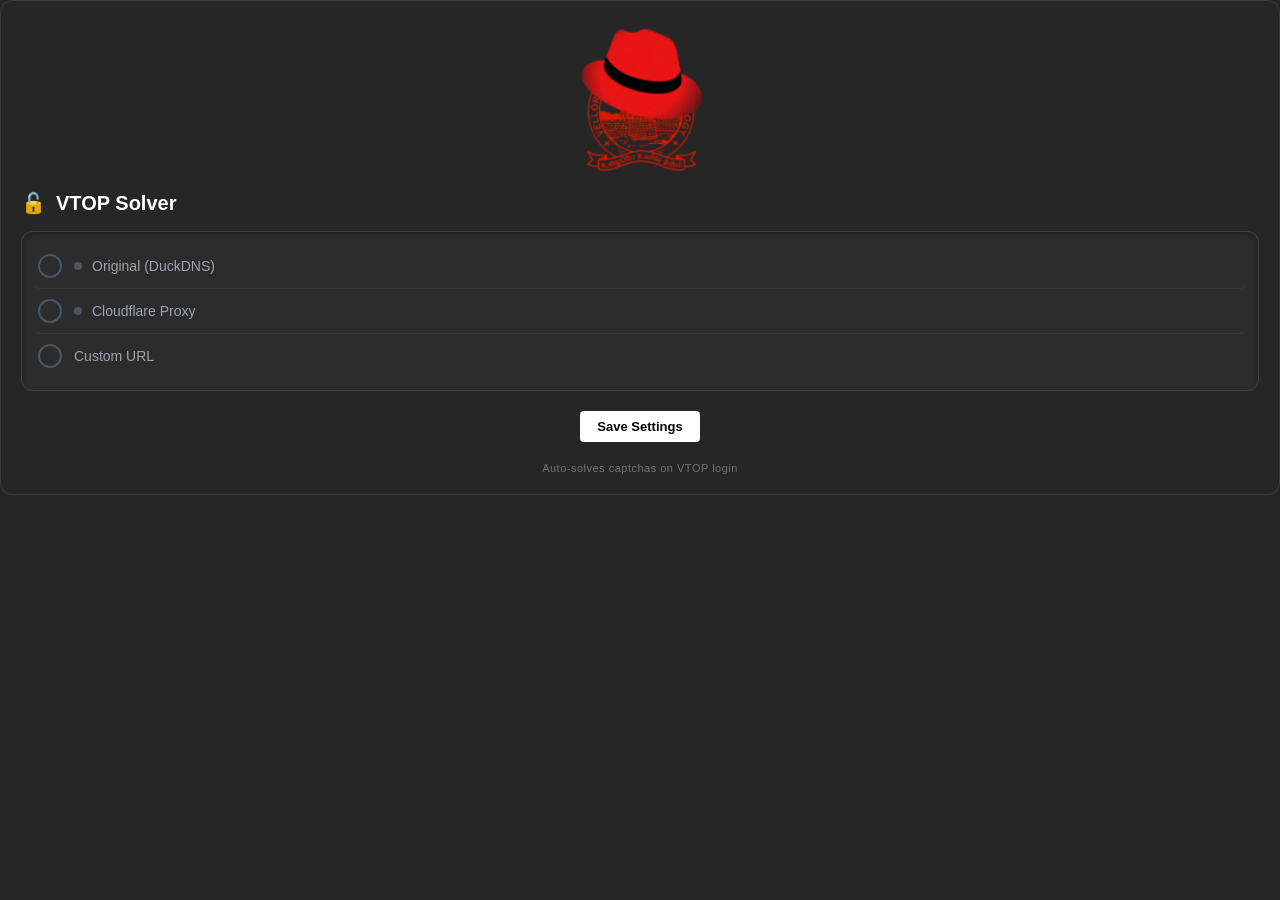
<file: extension/popup.html>
<!DOCTYPE html>
<html>

<head>
  <meta charset="UTF-8">
  <meta name="viewport" content="width=device-width, initial-scale=1.0">
  <style>
    html {
      background: transparent;
    }

    body {
      width: 100%;
      min-width: 300px;
      margin: 0;
      padding: 20px;
      background: rgba(0, 0, 0, 0.85);
      color: #fff;
      font-family: -apple-system, BlinkMacSystemFont, 'Segoe UI', sans-serif;
      font-size: 16px;
      border-radius: 12px;
      overflow: hidden;
      border: 1px solid rgba(255, 255, 255, 0.1);
      box-sizing: border-box;
    }

    h1 {
      font-size: 20px;
      margin: 0 0 16px 0;
      display: flex;
      align-items: center;
      gap: 10px;
    }

    h1::before {
      content: '🔓';
    }

    .status {
      background: rgba(255, 255, 255, 0.05);
      border-radius: 8px;
      padding: 14px;
      margin-bottom: 16px;
      font-size: 14px;
    }

    .status-dot {
      display: inline-block;
      width: 10px;
      height: 10px;
      border-radius: 50%;
      background: #4ade80;
      margin-right: 10px;
      animation: pulse 2s infinite;
    }

    @keyframes pulse {

      0%,
      100% {
        opacity: 1;
      }

      50% {
        opacity: 0.5;
      }
    }

    label {
      display: block;
      font-size: 14px;
      color: #9ca3af;
      margin-bottom: 6px;
    }

    input {
      width: 100%;
      box-sizing: border-box;
      padding: 10px;
      border: 1px solid #4b5563;
      border-radius: 6px;
      background: #000;
      color: #fff;
      font-size: 14px;
    }

    input:focus {
      outline: none;
      border-color: #ffffff;
    }

    .actions {
      display: flex;
      justify-content: center;
      margin-top: 16px;
    }

    button {
      width: auto;
      min-width: 120px;
      padding: 8px 16px;
      background: #ffffff;
      border: none;
      border-radius: 4px;
      color: #000;
      font-size: 13px;
      font-weight: 600;
      cursor: pointer;
      transition: opacity 0.2s;
    }

    button:hover {
      opacity: 0.9;
    }

    button:active {
      transform: scale(0.98);
    }

    .endpoint-selector {
      background: rgba(255, 255, 255, 0.03);
      border: 1px solid rgba(255, 255, 255, 0.1);
      border-radius: 12px;
      padding: 12px;
      margin-bottom: 20px;
      box-shadow: inset 0 2px 4px rgba(0, 0, 0, 0.3);
    }

    .endpoint-item {
      display: flex;
      align-items: center;
      gap: 12px;
      padding: 10px 4px;
      border-bottom: 1px solid rgba(255, 255, 255, 0.05);
      transition: background 0.2s;
      border-radius: 6px;
    }

    .endpoint-item:hover {
      background: rgba(255, 255, 255, 0.05);
    }

    .endpoint-item:last-child {
      border-bottom: none;
    }

    .endpoint-item input[type="radio"] {
      appearance: none;
      width: 16px;
      height: 16px;
      border: 2px solid #4b5563;
      border-radius: 50%;
      margin: 0;
      cursor: pointer;
      position: relative;
      background: transparent;
      transition: border-color 0.2s, background 0.2s;
    }

    .endpoint-item input[type="radio"]:checked {
      border-color: #ffffff;
      background: #ffffff;
    }

    .endpoint-item input[type="radio"]:checked::after {
      content: '';
      position: absolute;
      top: 3px;
      left: 3px;
      width: 6px;
      height: 6px;
      background: #000;
      border-radius: 50%;
    }

    .endpoint-item label {
      margin: 0;
      cursor: pointer;
      display: flex;
      align-items: center;
      gap: 10px;
      flex: 1;
      font-weight: 500;
      font-size: 14px;
    }

    .status-dot-mini {
      display: inline-block;
      width: 8px;
      height: 8px;
      border-radius: 50%;
      background: #4b5563;
      transition: all 0.3s ease;
    }

    .status-online {
      background: #4ade80;
      box-shadow: 0 0 10px rgba(74, 222, 128, 0.6);
    }

    .status-offline {
      background: #ef4444;
      box-shadow: 0 0 10px rgba(239, 68, 68, 0.4);
    }

    #custom-url-container {
      animation: slideDown 0.3s ease-out;
    }

    @keyframes slideDown {
      from {
        opacity: 0;
        transform: translateY(-10px);
      }

      to {
        opacity: 1;
        transform: translateY(0);
      }
    }

    .footer {
      margin-top: 20px;
      font-size: 11px;
      color: #71717a;
      text-align: center;
      letter-spacing: 0.5px;
    }
  </style>
</head>

<body>
  <div style="text-align: center; margin-bottom: 16px;">
    <img src="assets/icon128.png" alt="VTOP AutoCaptcha" style="width: 100%; max-width: 150px; border-radius: 8px;">
  </div>
  <h1>VTOP Solver</h1>

  <div class="endpoint-selector">
    <div class="endpoint-item">
      <input type="radio" name="endpoint" id="ep-duckdns" value="https://captop.duckdns.org">
      <label for="ep-duckdns">
        <span class="status-dot-mini" id="status-duckdns"></span>
        Original (DuckDNS)
      </label>
    </div>
    <div class="endpoint-item">
      <input type="radio" name="endpoint" id="ep-proxy" value="https://captop-proxy.sykik.workers.dev">
      <label for="ep-proxy">
        <span class="status-dot-mini" id="status-proxy"></span>
        Cloudflare Proxy
      </label>
    </div>
    <div class="endpoint-item">
      <input type="radio" name="endpoint" id="ep-custom" value="custom">
      <label for="ep-custom">Custom URL</label>
    </div>
  </div>

  <div id="custom-url-container" style="display: none; margin-top: 10px;">
    <input type="text" id="apiUrl" placeholder="https://your-api.com">
  </div>

  <div class="actions">
    <button id="saveBtn">Save Settings</button>
  </div>

  <div class="footer">
    Auto-solves captchas on VTOP login
  </div>

  <script src="js/popup.js"></script>
</body>

</html>
</file>
